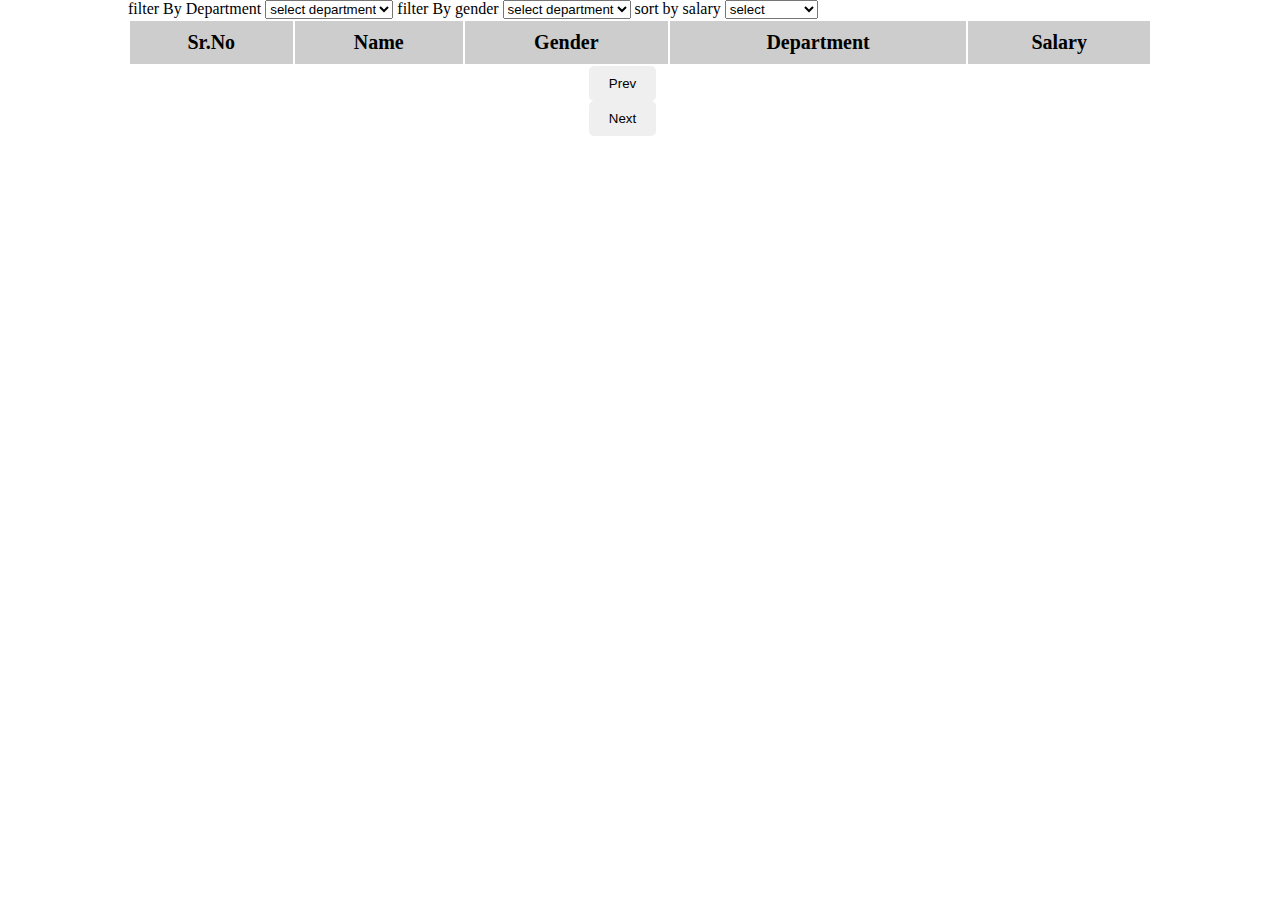
<file: ev/index.html>
<!DOCTYPE html>
<html lang="en">
<head>
    <meta charset="UTF-8">
    <meta name="viewport" content="width=device-width, initial-scale=1.0">
    <link rel="stylesheet" href="style.css">
    <title>Document</title>
</head>
<body>
   <div class="main">
    <div>
        <label for="">filter By Department</label>
        <select name="" id="" class="department">
            <option value="">select department</option>
            <option value="hr">hr</option>
            <option value="finance">finance</option>
            <option value="marketing">marketing</option>
            <option value="engineering">engineering</option>
            <option value="operations">operations</option>
      
        </select>

        <label for="">filter By gender</label>
        <select name="" id="" class="gender">
            <option value="">select department</option>
            <option value="male">male</option>
            <option value="female">female</option>
            
      
        </select>

        <label for="sort by salary">sort by salary</label>
        <select name="" id="" class="sort">
            <option value="">select</option>
            <option value="loToHi">Low to High</option>
            <option value="hiToLo">High to Low</option>
        </select>
    </div>
    <table>
        <thead>
            <th>
                sr.no
            </th>
            <th>
                name
            </th>
            <th>
                gender
            </th>
            <th>
                department
            </th>
            <th>salary</th>
        </thead>
        <tbody id="tbody">
            
        </tbody>
    </table>

    <div class="btns">
        <button class="perv">prev</button>
        <button class="next">next</button>
    </div>
   </div>
    
</body>
<script src="index.js"></script>
</html>
</file>
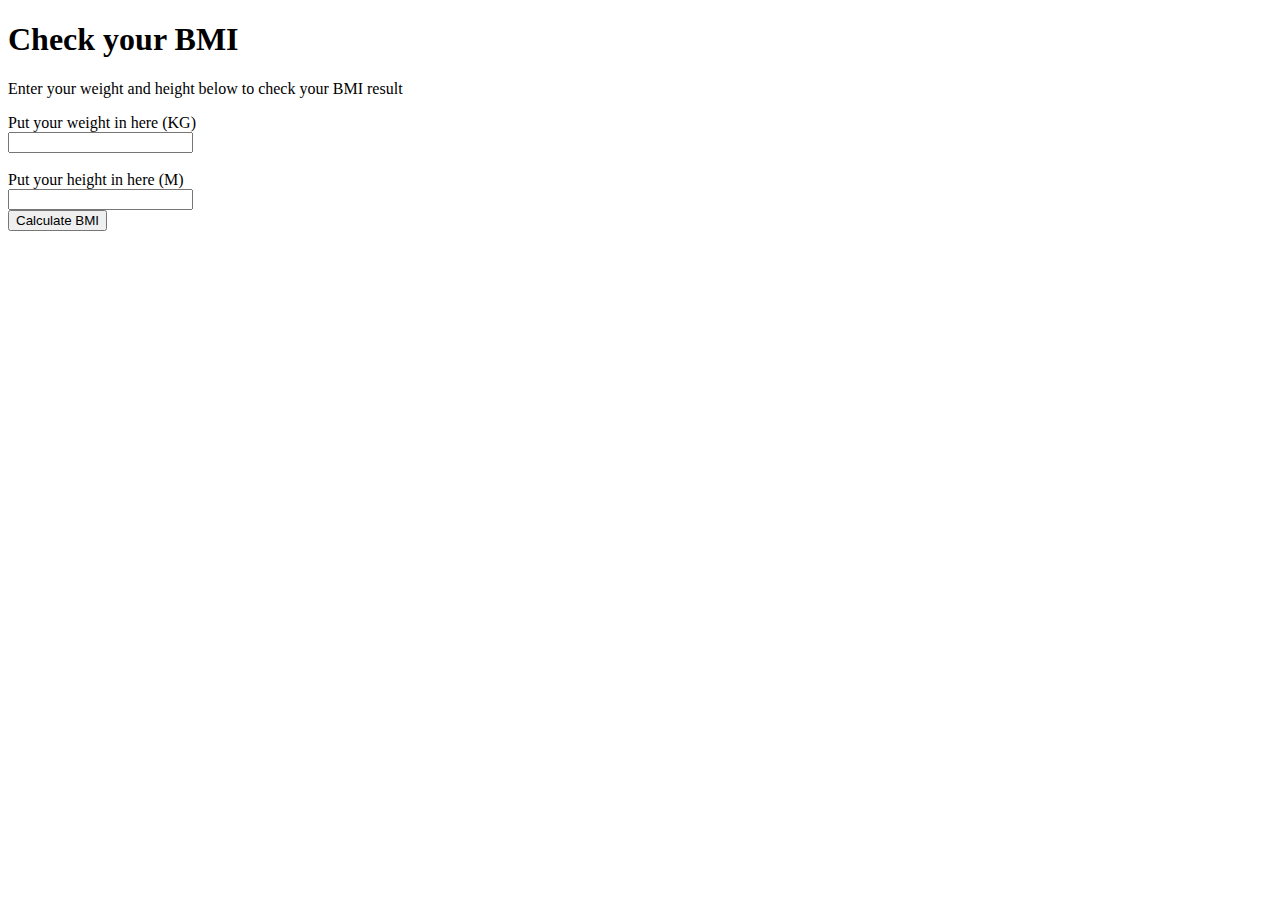
<file: bmi.html>
<!DOCTYPE html>
<html lang="en">
<head>
    <meta charset="UTF-8">
    <meta name="viewport" content="width=device-width, initial-scale=1.0">
    <title>Document</title>
    <style>

    </style>
</head>
<body>
    <h1>Check your BMI</h1>
    <p>Enter your weight and height below to check your BMI result</p>
    <label for="">Put your weight in here (KG)</label>
    <br>
    <input type="number" id="weight">
    <br><br>
    <label for="">Put your height in here (M)</label>
    <br>
    <input type="number" id="height">
    <br>
    <button id="btn">Calculate BMI</button>
   
    <p id="message"></p>
    <script>
        let btn=document.querySelector('#btn')
        let height=document.querySelector('#height')
        let weight=document.querySelector('#weight')
        let msg=document.querySelector("#message")

        let BMI=0
        let typeOfWeight=""
        let color=""

        btn.addEventListener("click", calcBMI)

        function calcBMI(){
            
           BMI=(Number(weight.value))/(Number(height.value) * Number(height.value))

           if(BMI<=18.4){
            typeOfWeight="under weight"
            color="#003C43"

           }
           else if(BMI>=18.5 && BMI<= 24.9){
            typeOfWeight="Normal weight"
            color="green"
           }
           else if(BMI >= 25 && BMI <= 29.9){
            typeOfWeight="over weight"
            color="red"
           }
           else if(BMI>=30.0){
            typeOfWeight="obese"
           }
           msg.innerHTML=`Your BMI is ${BMI.toFixed(2)} which means you are <h3  style="color:${color}; font-weight: 500; display:inline-block" >${typeOfWeight} </h3>`

           height.value=""
           weight.value=""
        }
       

    </script>
</body>
</html>
</file>
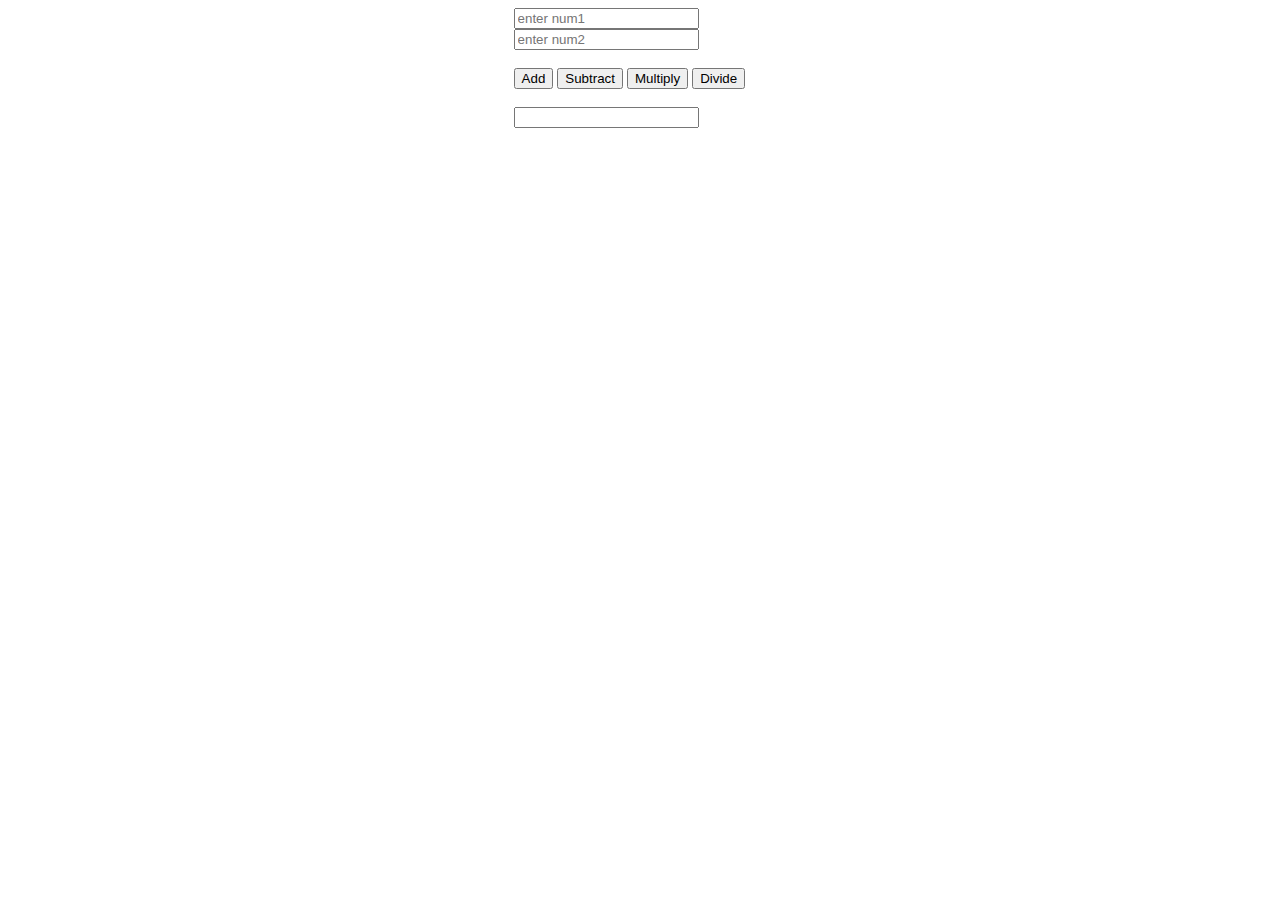
<file: Mini_Calculator.html>
<!DOCTYPE html>
<html lang="en">
  <head>
    <meta charset="UTF-8" />
    <meta name="viewport" content="width=device-width, initial-scale=1.0" />
    <title>Document</title>
    <style>
      .main {
        width: 20%;
        margin: auto;
      }
    </style>
  </head>
  <body>
    <div class="main">
      <input type="number" id="num1" placeholder="enter num1" />
      <input type="number" id="num2" placeholder="enter num2" />

      <br /><br />
      <button id="add" onclick="add()">Add</button>
      <button id="sub" onclick="sub()">Subtract</button>
      <button id="multi" onclick="multi()">Multiply</button>
      <button id="divd" onclick="divd()">Divide</button>
      <br /><br />
      <input type="number" id="result" readonly />
    </div>

    <script>
      const num1 = document.querySelector("#num1");
      const num2 = document.querySelector("#num2");
      const result = document.querySelector("#result");

      function add() {
        result.value = Number(num1.value) + Number(num2.value);
      }

      function sub() {
        result.value = Number(num1.value) - Number(num2.value);
      }
      function multi() {
        result.value = Number(num1.value) * Number(num2.value);
      }
      function divd() {
        result.value = Number(num1.value) / Number(num2.value);
      }
    </script>
  </body>
</html>
</file>
<file: ev/style.css>
*{
    margin: 0;
    padding: 0;
}
.main{
    margin: auto;
    width: 80%;
}
.btns{
    width: 10%;
    margin: auto;
}
.btns button{
    padding: 10px 20px;
    text-transform: capitalize;
    border: none;
    border-radius: 5px;
    cursor: pointer;
    transition: all 330ms;
   
}
.btns button:hover{
    background: gray;
}
table{
    width: 100%;
    text-align: center;
}
table thead th{
   padding: 0 20px;
   background: rgba(128, 128, 128, 0.397);
   text-transform: capitalize;
   padding: 10px;
   font-size: 20px;
}
table tbody td{
    padding: 0 20px;
    background: rgba(255, 189, 189, 0.397);
    text-transform: capitalize;
    padding: 5px;
 }
</file>
